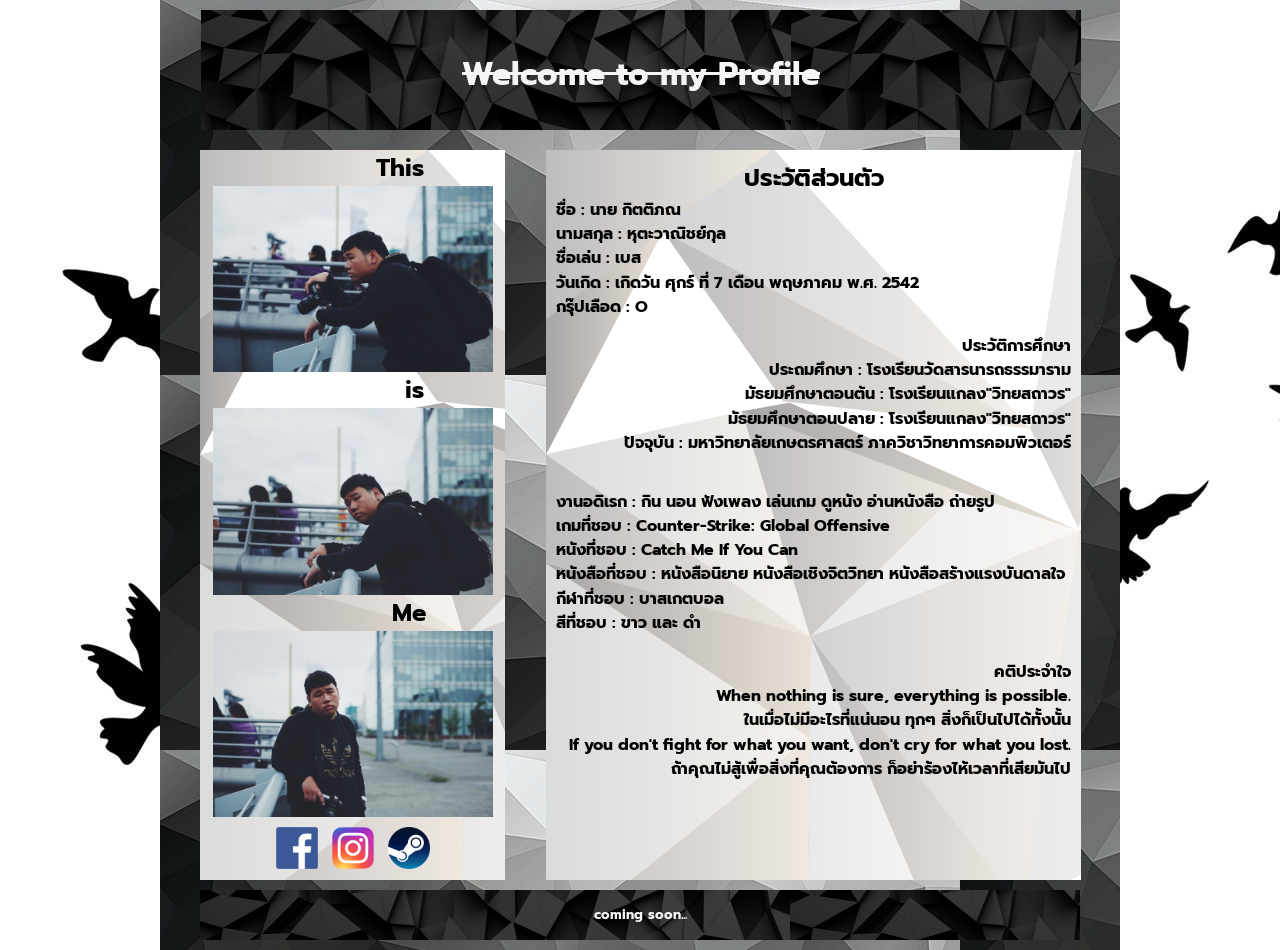
<file: index.html>
<html>
    <head>
        <title>  </title>
        <link rel="stylesheet" type="text/css" href="style.css"/>
        <link href="https://fonts.googleapis.com/css?family=Prompt" rel="stylesheet">
        <style>
            ::selection {
                color:whitesmoke;
                background:black;
            }
        </style>

    </head>
    <body>
        <div class="container">
            <header>
                <div id="head_title"><h1>Welcome to my Profile</h1></div>
            </header>
            <aside>
                <marquee behavior="ALTERNATE"><h2>This</h2></Marquee>
                <img src="profile1.jpg" alt="image has not found" style="width:280px;">
                <marquee behavior="ALTERNATE"><h2>is</h2></Marquee>
                <img src="profile2.jpg" alt="image has not found" style="width:280px;">
                <marquee behavior="ALTERNATE"><h2>Me</h2></Marquee>
                <img src="profile3.jpg" alt="image has not found" style="width:280px;">
                <p>
                <a href="https://web.facebook.com/best.hutawanitkul"target="blank">
                    <img src="facebookicon.png" alt="facebook icon" style="width:42px;height:42px;border:0;"></a>
                <a href="https://www.instagram.com/b.b1ess/"target="blank">
                    <img src="instagramicon.png" alt="instagram icon" style="width:42px;height:42px;border:0;padding-left:10px;"></a>
                <a href="https://steamcommunity.com/id/wakizashixd"target="blank">
                    <img src="steamicon.png" alt="steam icon" style="width:42px;height:42px;border:0;padding-left:10px;"></a>
                </p>
            </aside>
            <section>
                <h3></h3><h3></h3>
                <h2>ประวัติส่วนตัว</h2>
                <h3>ชื่อ : นาย กิตติภณ</h3>
                <h3>นามสกุล : หุตะวาณิชย์กุล</h3>
                <h3>ชื่อเล่น : เบส</h3>
                <h3>วันเกิด : เกิดวัน ศุกร์ ที่ 7 เดือน พฤษภาคม พ.ศ. 2542</h3>
                <h3>กรุ๊ปเลือด : O</h3>
                <h3></h3><h3></h3><h3></h3>
                <h4>ประวัติการศึกษา </h4>
                <h4>ประถมศึกษา : โรงเรียนวัดสารนารถธรรมาราม</h4>
                <h4>มัธยมศึกษาตอนต้น : โรงเรียนแกลง"วิทยสถาวร"</h4>
                <h4>มัธยมศึกษาตอนปลาย : โรงเรียนแกลง"วิทยสถาวร"</h4>
                <h4>ปัจจุบัน : มหาวิทยาลัยเกษตรศาสตร์ ภาควิชาวิทยาการคอมพิวเตอร์</h4>
                <h3></h3><h3></h3><h3></h3><h3></h3><h3></h3><h3></h3><h3></h3>
                <h3>งานอดิเรก : กิน นอน ฟังเพลง เล่นเกม ดูหนัง อ่านหนังสือ ถ่ายรูป</h3>
                <h3>เกมที่ชอบ : Counter-Strike: Global Offensive</h3>
                <h3>หนังที่ชอบ : Catch Me If You Can</h3>
                <h3>หนังสือที่ชอบ : หนังสือนิยาย หนังสือเชิงจิตวิทยา หนังสือสร้างแรงบันดาลใจ</h3>
                <h3>กีฬาที่ชอบ : บาสเกตบอล</h3>
                <h3>สีที่ชอบ : ขาว และ ดำ</h3>
                <h3></h3><h3></h3><h3></h3><h3></h3><h3></h3>
                <h4>คติประจำใจ</h4>
                <h4>When nothing is sure, everything is possible. </h4>
                <h4>ในเมื่อไม่มีอะไรที่แน่นอน ทุกๆ สิ่งก็เป็นไปได้ทั้งนั้น </h4>
                <h4>If you don't fight for what you want, don't cry for what you lost.</h4>
                <h4>ถ้าคุณไม่สู้เพื่อสิ่งที่คุณต้องการ ก็อย่าร้องไห้เวลาที่เสียมันไป</h4>
                <h3></h3><h3></h3>
            </section>

            <div class="clearfix"></div>

            <footer>
                    <div id="head_title"><h5>coming soon...</h5></div>
                    
            </footer>
        </div>

    </body>
</html>
</file>
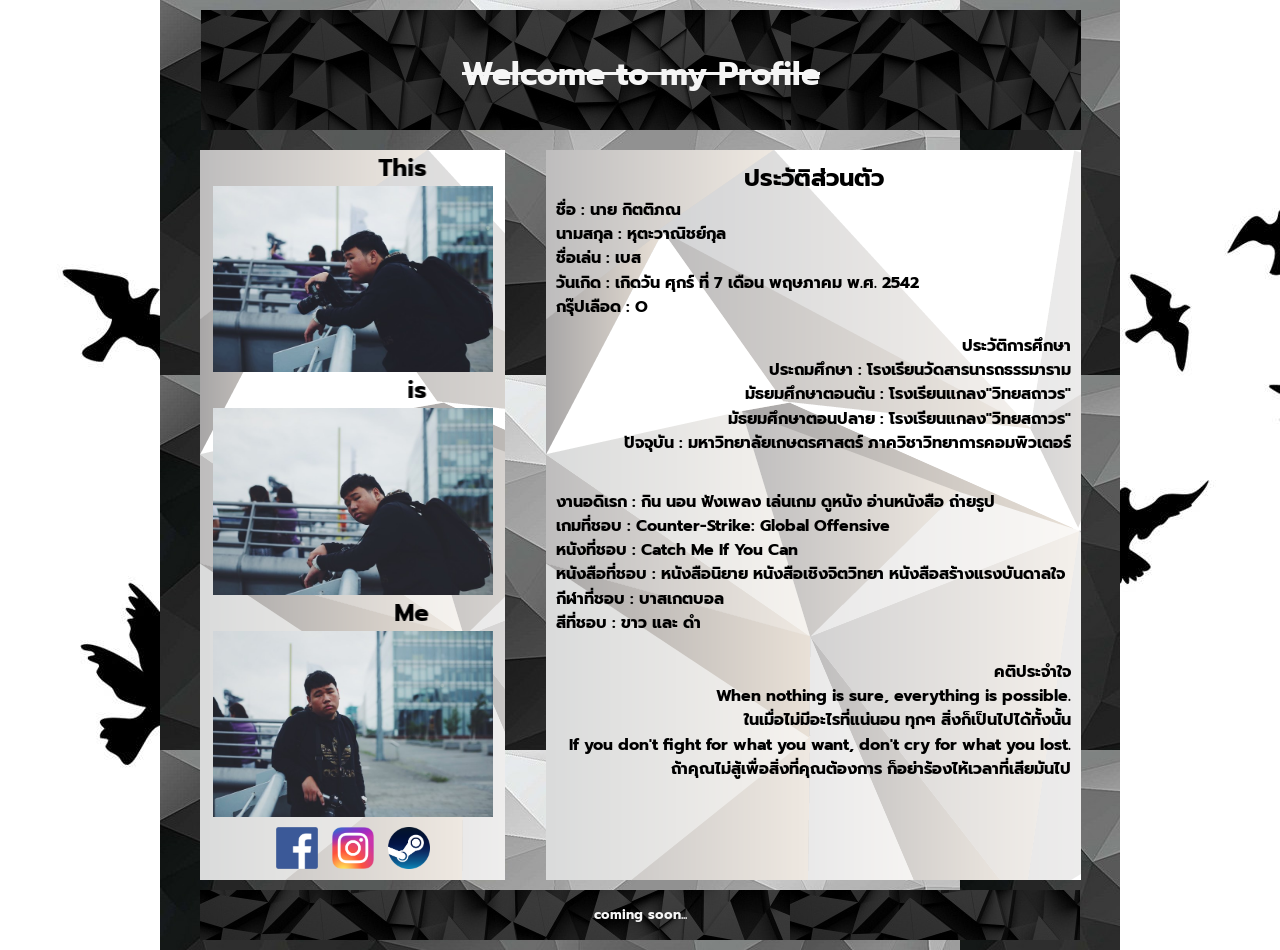
<file: myweb.html>
<html>
    <head>
        <title>  </title>
        <link rel="stylesheet" type="text/css" href="style.css"/>
        <link href="https://fonts.googleapis.com/css?family=Prompt" rel="stylesheet">
        <style>
            ::selection {
                color:whitesmoke;
                background:black;
            }
        </style>

    </head>
    <body>
        <div class="container">
            <header>
                <div id="head_title"><h1>Welcome to my Profile</h1></div>
            </header>
            <aside>
                <marquee behavior="ALTERNATE"><h2>This</h2></Marquee>
                <img src="profile1.jpg" alt="image has not found" style="width:280px;">
                <marquee behavior="ALTERNATE"><h2>is</h2></Marquee>
                <img src="profile2.jpg" alt="image has not found" style="width:280px;">
                <marquee behavior="ALTERNATE"><h2>Me</h2></Marquee>
                <img src="profile3.jpg" alt="image has not found" style="width:280px;">
                <p>
                <a href="https://www.facebook.com/bestz.hutawanichkul"target="blank">
                    <img src="facebookicon.png" alt="facebook icon" style="width:42px;height:42px;border:0;"></a>
                <a href="https://www.instagram.com/b.b1ess/"target="blank">
                    <img src="instagramicon.png" alt="instagram icon" style="width:42px;height:42px;border:0;padding-left:10px;"></a>
                <a href="https://steamcommunity.com/id/wakizashixd"target="blank">
                    <img src="steamicon.png" alt="steam icon" style="width:42px;height:42px;border:0;padding-left:10px;"></a>
                </p>
            </aside>
            <section>
                <h3></h3><h3></h3>
                <h2>ประวัติส่วนตัว</h2>
                <h3>ชื่อ : นาย กิตติภณ</h3>
                <h3>นามสกุล : หุตะวาณิชย์กุล</h3>
                <h3>ชื่อเล่น : เบส</h3>
                <h3>วันเกิด : เกิดวัน ศุกร์ ที่ 7 เดือน พฤษภาคม พ.ศ. 2542</h3>
                <h3>กรุ๊ปเลือด : O</h3>
                <h3></h3><h3></h3><h3></h3>
                <h4>ประวัติการศึกษา </h4>
                <h4>ประถมศึกษา : โรงเรียนวัดสารนารถธรรมาราม</h4>
                <h4>มัธยมศึกษาตอนต้น : โรงเรียนแกลง"วิทยสถาวร"</h4>
                <h4>มัธยมศึกษาตอนปลาย : โรงเรียนแกลง"วิทยสถาวร"</h4>
                <h4>ปัจจุบัน : มหาวิทยาลัยเกษตรศาสตร์ ภาควิชาวิทยาการคอมพิวเตอร์</h4>
                <h3></h3><h3></h3><h3></h3><h3></h3><h3></h3><h3></h3><h3></h3>
                <h3>งานอดิเรก : กิน นอน ฟังเพลง เล่นเกม ดูหนัง อ่านหนังสือ ถ่ายรูป</h3>
                <h3>เกมที่ชอบ : Counter-Strike: Global Offensive</h3>
                <h3>หนังที่ชอบ : Catch Me If You Can</h3>
                <h3>หนังสือที่ชอบ : หนังสือนิยาย หนังสือเชิงจิตวิทยา หนังสือสร้างแรงบันดาลใจ</h3>
                <h3>กีฬาที่ชอบ : บาสเกตบอล</h3>
                <h3>สีที่ชอบ : ขาว และ ดำ</h3>
                <h3></h3><h3></h3><h3></h3><h3></h3><h3></h3>
                <h4>คติประจำใจ</h4>
                <h4>When nothing is sure, everything is possible. </h4>
                <h4>ในเมื่อไม่มีอะไรที่แน่นอน ทุกๆ สิ่งก็เป็นไปได้ทั้งนั้น </h4>
                <h4>If you don't fight for what you want, don't cry for what you lost.</h4>
                <h4>ถ้าคุณไม่สู้เพื่อสิ่งที่คุณต้องการ ก็อย่าร้องไห้เวลาที่เสียมันไป</h4>
                <h3></h3><h3></h3>
            </section>

            <div class="clearfix"></div>

            <footer>
                    <div id="head_title"><h5>coming soon...</h5></div>
                    
            </footer>
        </div>

    </body>
</html>
</file>
<file: style.css>
body {
    background-image: url("bird.jpg");
}

h1 {
    padding: 40px;
    text-align: center;
    font-family: 'Prompt', sans-serif;
    color:whitesmoke;
    text-decoration: line-through;
}

h2 {
    font-family: 'Prompt', sans-serif;
    color:black;
}

h3 {
    padding-left: 10px;
    padding-top: 5px;
    text-align: left;
    font-family: 'Prompt', sans-serif;
    color:black;
    font-size: 16;
    line-height: 1.2;
}

h4 {
    padding-right: 10px;
    padding-top: 5px;
    text-align: right;
    font-family: 'Prompt', sans-serif;
    color:black;
    font-size: 16;
    line-height: 1.2;
}

h5 {
    padding: 15px;
    text-align: center;
    font-family: 'Prompt', sans-serif;
    color:whitesmoke;
}

p {
    padding-top:10px; 
}

*{
    margin: 0;
    padding: 0;
}

.clearfix{
    clear:both;
}

.container {
    width: 960px;
    margin:0 auto;
    background-image: url("grey.jpg");
    overflow: hidden;
}

header {
    margin-left:41px;
    margin-top:10px;
    text-align: center;
    width: 880px;
    height: 120px;
    background-image: url("dark.JPG");
}

section {
    margin-left: 41px;
    margin-top:20px;
    text-align:center;
    width: 535px;
    height: 730px;
    background-image: url("white.png");
    float: left;
}

aside {
    margin-left: 40px;
    margin-top: 20px;
    width: 305px;
    height: 730px;
    text-align:center;
    background-image: url("white.png");
    float:left;
}

footer {
    background-image: url("dark.JPG");
    width:880px;
    height: 50px;
    margin: 10px auto;
}
</file>
